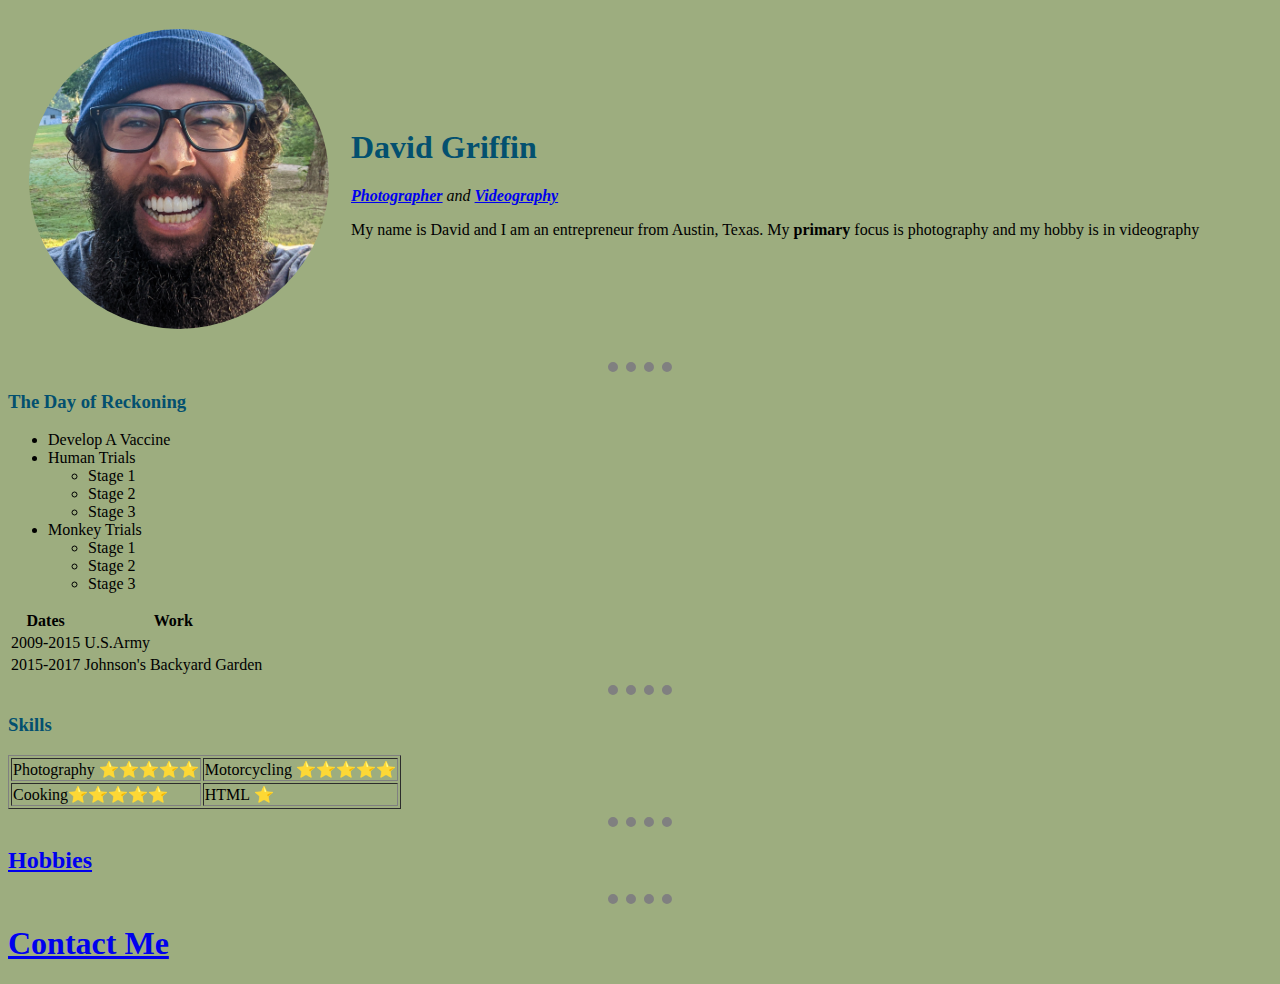
<file: index.html>
<!DOCTYPE html>
<html>

<head>
  <meta charset="utf-8">
  <title>David's Personal Site</title>
  <link rel="stylesheet" href="css/styles.css">

</head>

<body>
  <table cellspacing="20">
    <tr>
      <td><img class="profile" src="Dave.jpg" alt="Picture of David Griffin" style="width250px;height:300px;"></td>
      <td>
        <h1>David Griffin</h1>
        <p>
          <em><a href="https://www.davidwaynephoto.com/"><strong>Photographer</strong></a> and <a href="https://www.youtube.com/channel/UCDyfEfW80yQ4R5nuwIzgAqA"><strong>Videography</strong></a></em>
        </p>
        <p>
          My name is David and I am an entrepreneur from Austin, Texas. My <strong>primary</strong> focus is photography and my hobby is in videography
        </p>
      </td>
    </tr>
  </table>
  <hr>

  <h3><strong> The Day of Reckoning</strong></h3>
  <ul>
    <li>Develop A Vaccine</li>
    <li>Human Trials
      <ul>
        <li>Stage 1</li>
        <li>Stage 2</li>
        <li>Stage 3</li>

      </ul>
    <li>
      Monkey Trials
      <ul>
        <li>Stage 1</li>
        <li>Stage 2</li>
        <li>Stage 3</li>
      </ul>
  </ul>
  <table>
    <thead>
      <tr>
        <th>Dates</th>
        <th>Work</th>
      </tr>
    </thead>
    <tbody>
      <tr>
        <td>2009-2015</td>
        <td>U.S.Army</td>
      </tr>
      <tr>
        <td>2015-2017</td>
        <td>Johnson's Backyard Garden</td>
      </tr>
    </tbody>
  </table>
  <hr>
  <h3>Skills</h3>
  <table border "1" ;cellspacing "20">
    <tr>
      <td>Photography ⭐⭐⭐⭐⭐</td>
      <td>Motorcycling ⭐⭐⭐⭐⭐</td>
    </tr>
    <tr>
      <td>Cooking⭐⭐⭐⭐⭐</td>
      <td>HTML ⭐</td>
    </tr>
  </table>
  <hr>
  <h2><a href="hobbies.html">Hobbies</a></h2>
  <hr>
  <h1><a href="contact.html">Contact Me</a></h1>
</body>

</html>
</file>
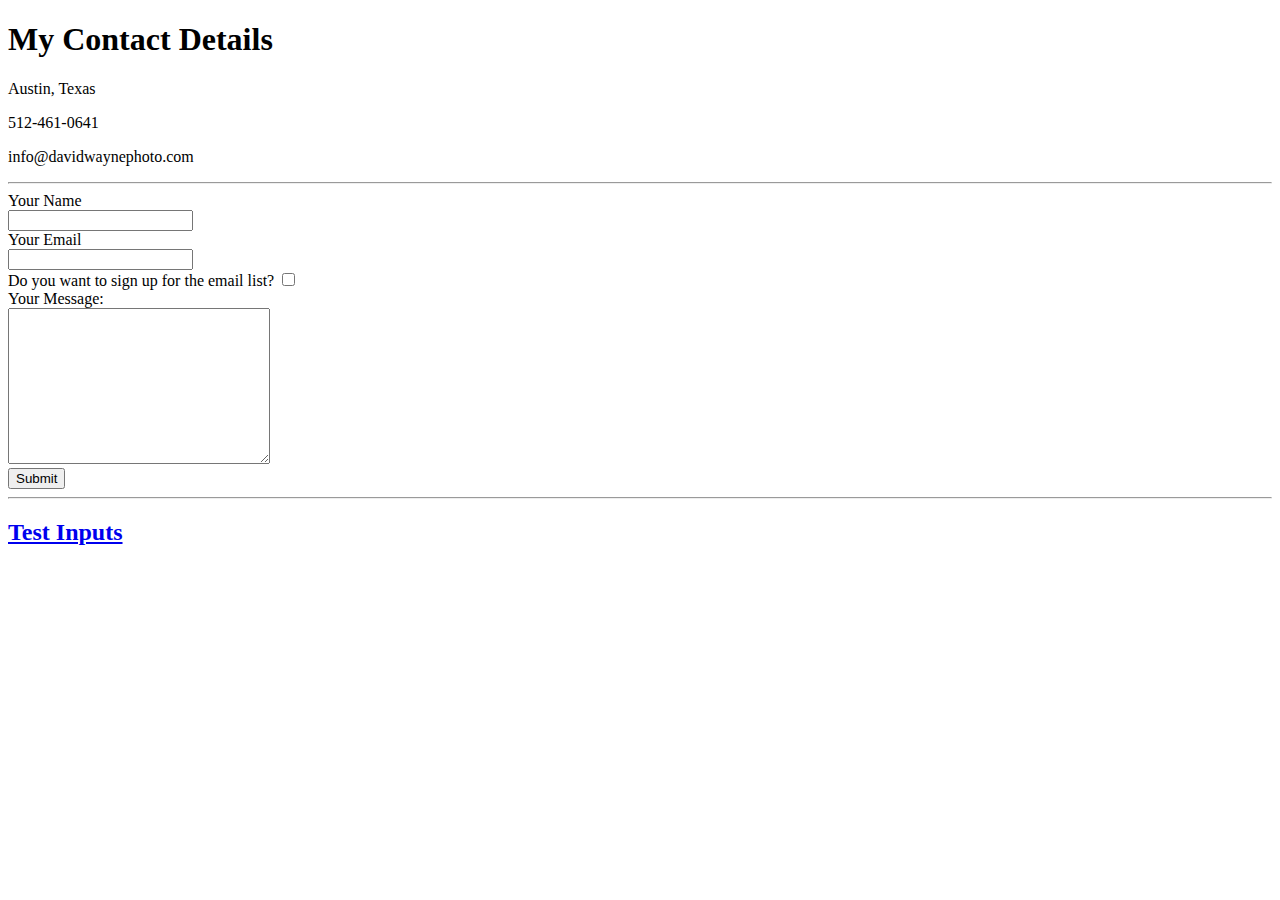
<file: Contact.html>
<!DOCTYPE html>
<html lang="en" dir="ltr">

<head>
  <meta charset="utf-8">
  <title>Get In Touch</title>
</head>

<body>
  <h1>My Contact Details</h1>
  <p>Austin, Texas</p>
  <p>512-461-0641</p>
  <p>info@davidwaynephoto.com</p>
  <hr>

  <form action="mailto:info@davidwaynephoto.com" method="post" enctype="text/plain">
    <label for="">Your Name</label> <br>
    <input type="text" name="Your Name" value=""> <br>
    <label for="">Your Email</label> <br>
    <input type="email" name="Your Email" value=""> <br>
    <label for="">Do you want to sign up for the email list?</label>
    <input type="checkbox" name="" value=""><br>
    <label for="">Your Message:</label><br>
    <textarea name="name" rows="10" cols="30"></textarea> <br>
    <input type="submit" name="">
  </form>

  <hr>
  <h2><a href="Inputs.html">Test Inputs</a></h2>

</body>

</html>
</file>
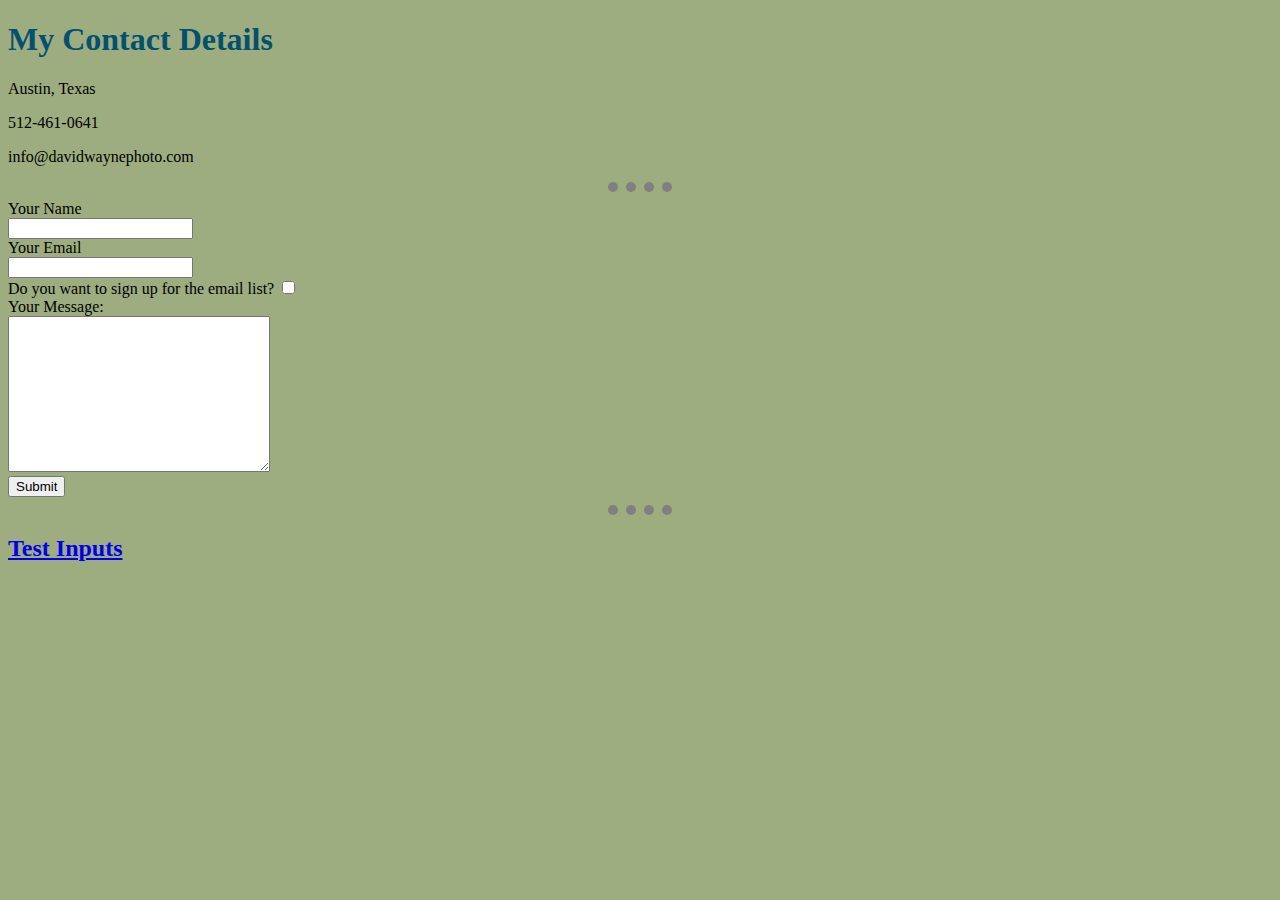
<file: contact.html>
<!DOCTYPE html>
<html lang="en" dir="ltr">

<head>
  <meta charset="utf-8">
  <title>Get In Touch</title>
  <link rel="stylesheet" href="css/styles.css">
</head>

<body>
  <h1>My Contact Details</h1>
  <p>Austin, Texas</p>
  <p>512-461-0641</p>
  <p>info@davidwaynephoto.com</p>
  <hr>

  <form action="mailto:info@davidwaynephoto.com" method="post" enctype="text/plain">
    <label for="">Your Name</label> <br>
    <input type="text" name="Your Name" value=""> <br>
    <label for="">Your Email</label> <br>
    <input type="email" name="Your Email" value=""> <br>
    <label for="">Do you want to sign up for the email list?</label>
    <input type="checkbox" name="" value=""><br>
    <label for="">Your Message:</label><br>
    <textarea name="name" rows="10" cols="30"></textarea> <br>
    <input type="submit" name="">
  </form>

  <hr>
  <h2><a href="inputs.html">Test Inputs</a></h2>

</body>

</html>
</file>
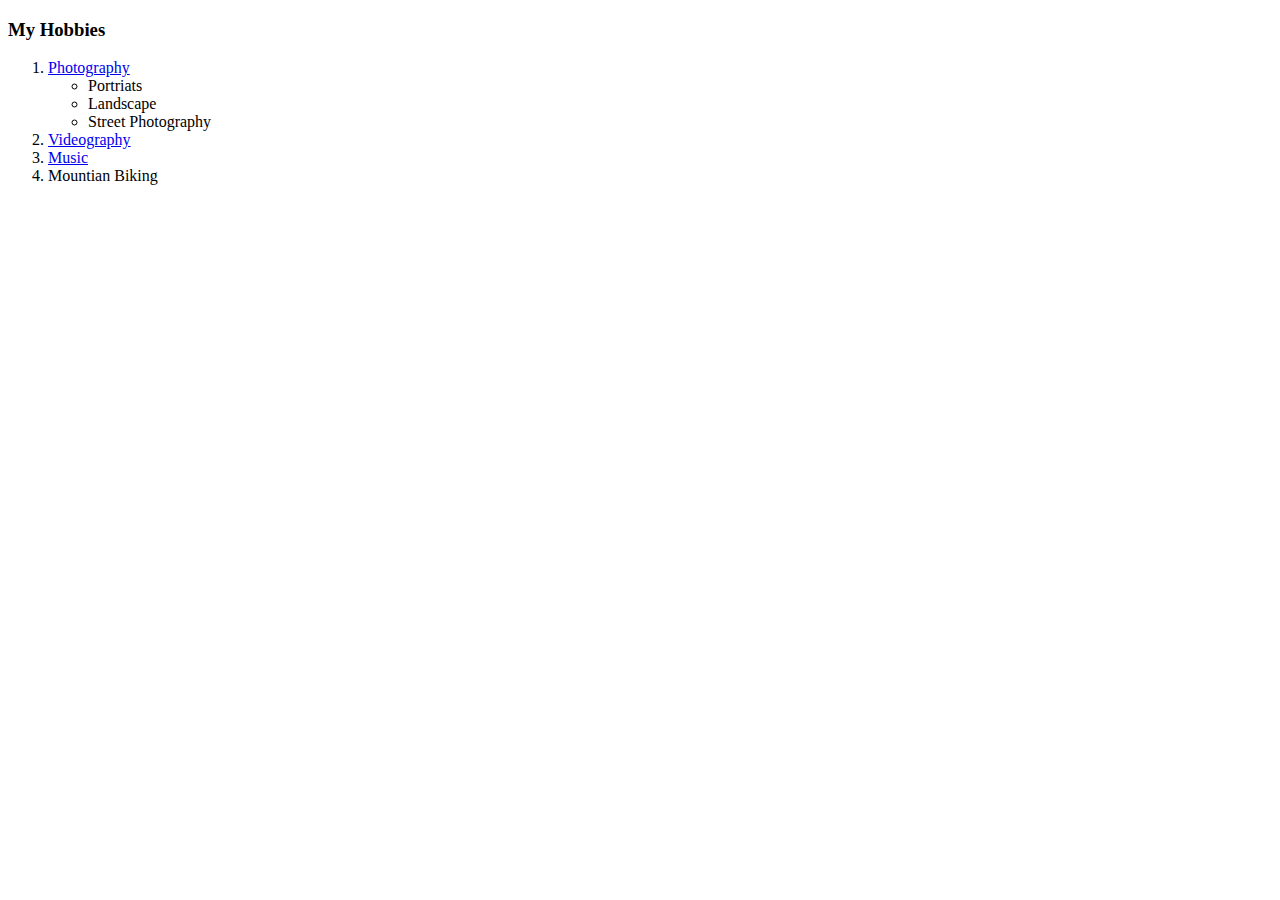
<file: Hobbies.html>
<!DOCTYPE html>
<html>
  <head>
    <meta charset="utf-8">
    <title>My Hobbies</title>
  </head>
  <body>
    <h3>My Hobbies</h3>
    <ol>
      <li><a href="https://www.davidwaynephoto.com/services-2">Photography</a></li>
      <ul>
        <li>Portriats</li>
        <li>Landscape</li>
        <li>Street Photography</li>
      </ul>
      <li><a href="https://youtu.be/TSf7q-PaEsQ">Videography</a></li>
      <li><a href="https://youtu.be/301pcN2hkmU">Music</a></li>
      <li>Mountian Biking</li>
    </ol>
  </body>
</html>
</file>
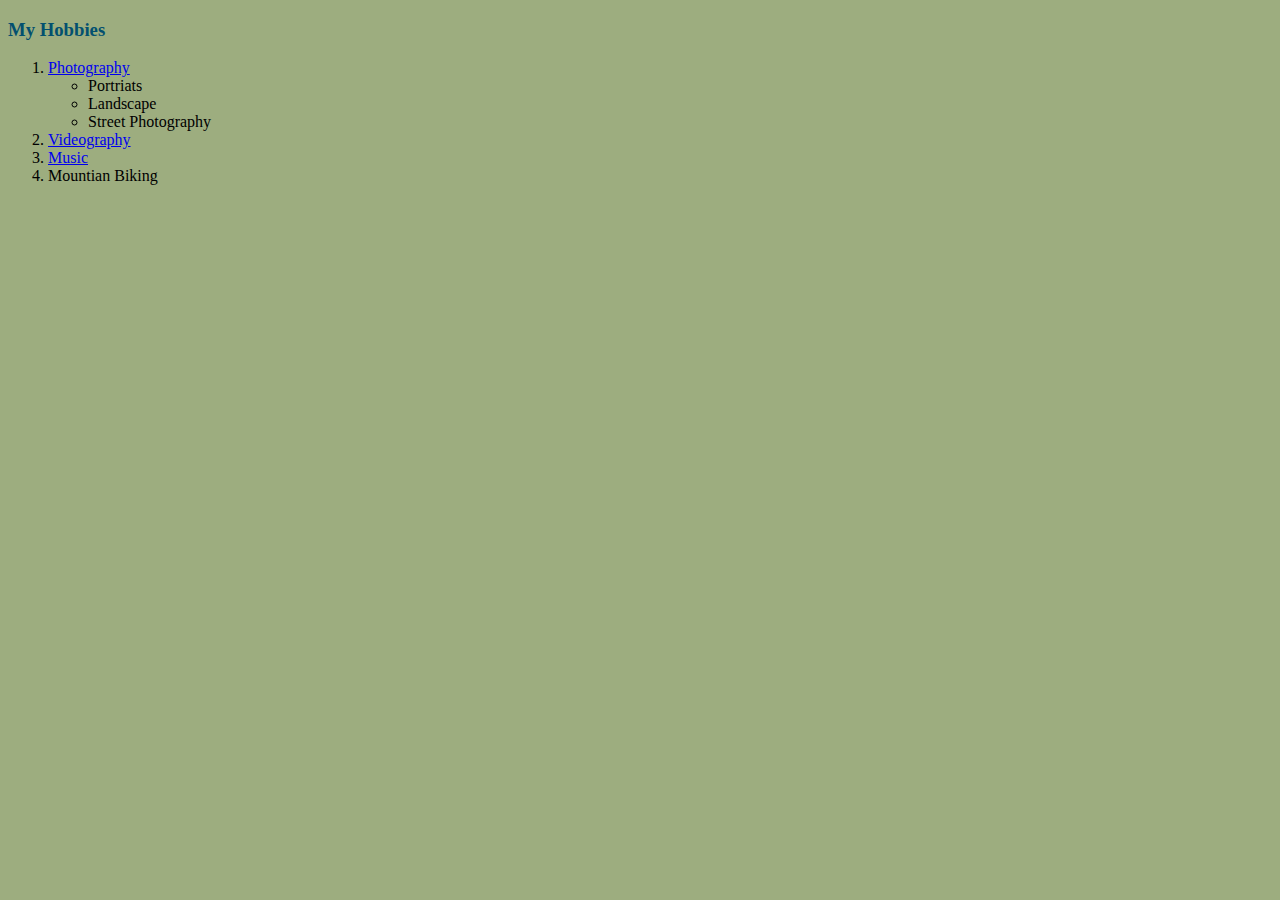
<file: hobbies.html>
<!DOCTYPE html>
<html>
  <head>
    <meta charset="utf-8">
    <title>My Hobbies</title>
    <link rel="stylesheet" href="css/styles.css">
  </head>
  <body>
    <h3>My Hobbies</h3>
    <ol>
      <li><a href="https://www.davidwaynephoto.com/services-2">Photography</a></li>
      <ul>
        <li>Portriats</li>
        <li>Landscape</li>
        <li>Street Photography</li>
      </ul>
      <li><a href="https://youtu.be/TSf7q-PaEsQ">Videography</a></li>
      <li><a href="https://youtu.be/301pcN2hkmU">Music</a></li>
      <li>Mountian Biking</li>
    </ol>
  </body>
</html>
</file>
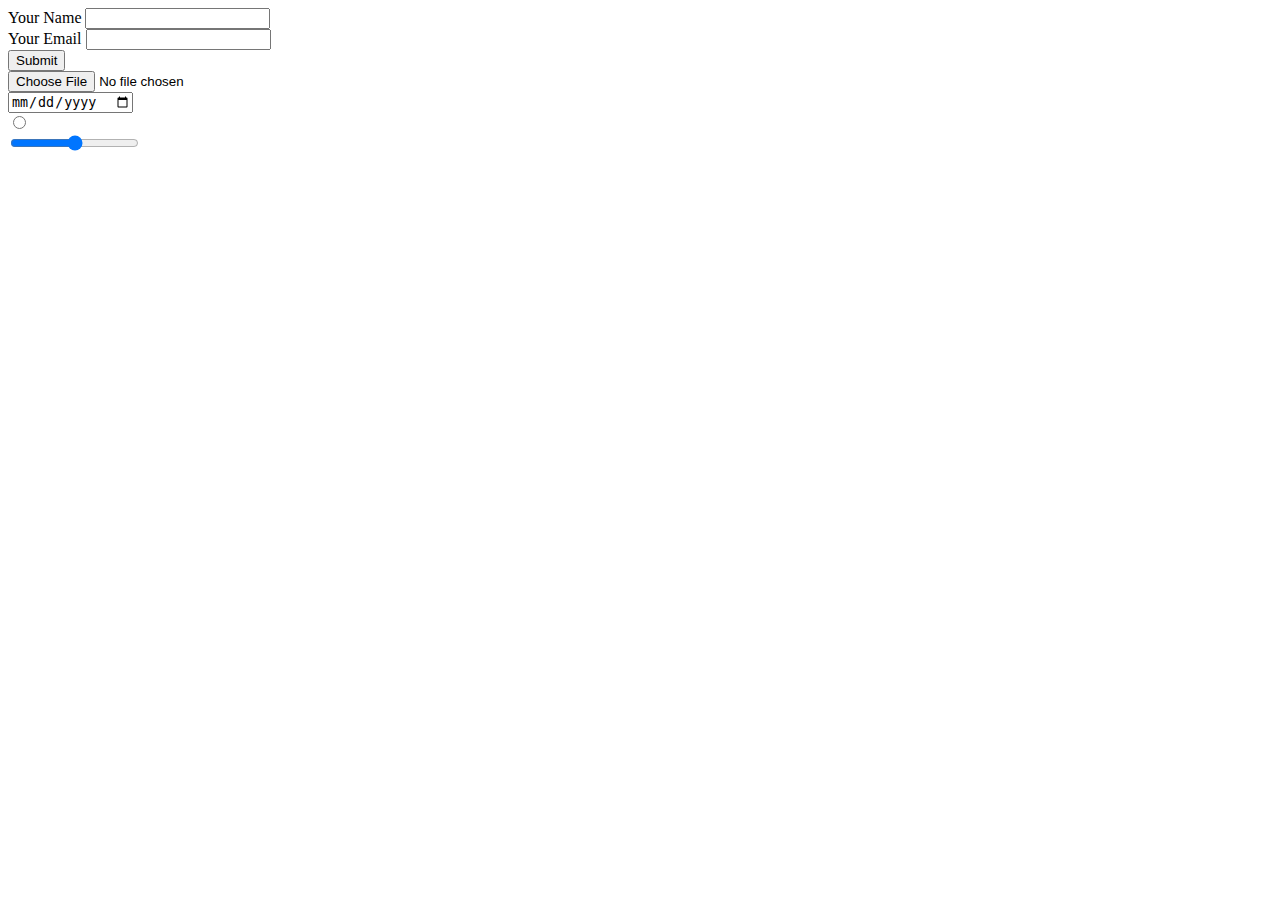
<file: Inputs.html>
<!DOCTYPE html>
<html lang="en" dir="ltr">
  <head>
    <meta charset="utf-8">
    <title>A Practice Page</title>
  </head>
  <body>
    <form class="" action="index.html" method="post">
      <label for="">Your Name</label>
      <input type="text" name="" value=""><br>
      <label for="">Your Email</label>
      <input type="text" name="" value=""><br>
      <input type="submit" name=""><br>
      <input type="file" name="" value=""><br>
      <input type="date" name="" value=""><br>
      <input type="radio" name="" value=""><br>
      <input type="range" name="" value="">
    </form>
  </body>
</html>
</file>
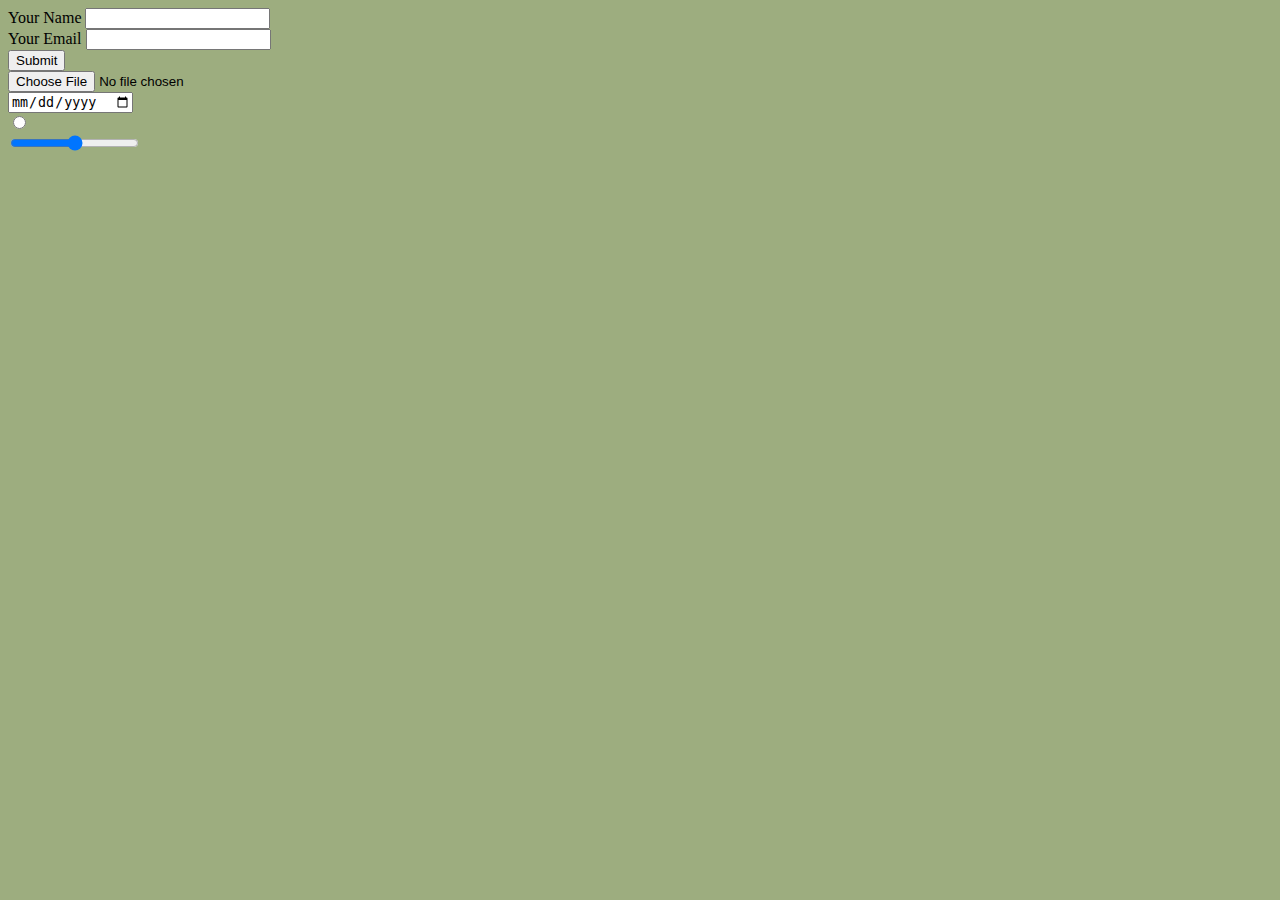
<file: inputs.html>
<!DOCTYPE html>
<html lang="en" dir="ltr">
  <head>
    <meta charset="utf-8">
    <title>A Practice Page</title>
    <link rel="stylesheet" href="css/styles.css">
  </head>
  <body>
    <form class="" action="index.html" method="post">
      <label for="">Your Name</label>
      <input type="text" name="" value=""><br>
      <label for="">Your Email</label>
      <input type="text" name="" value=""><br>
      <input type="submit" name=""><br>
      <input type="file" name="" value=""><br>
      <input type="date" name="" value=""><br>
      <input type="radio" name="" value=""><br>
      <input type="range" name="" value="">
    </form>
  </body>
</html>
</file>
<file: css/styles.css>
body {
    background-color: #9dad7f;
  }

  hr {
    border-style: dotted none none;
    border-color: grey;
    border-width: 10px;
    width: 5%;
  }

  h1 {
    color: #03506f;
  }

  h3 {
    color: #03506f;
  }

.profile {
  border-radius: 100%;
}
</file>
